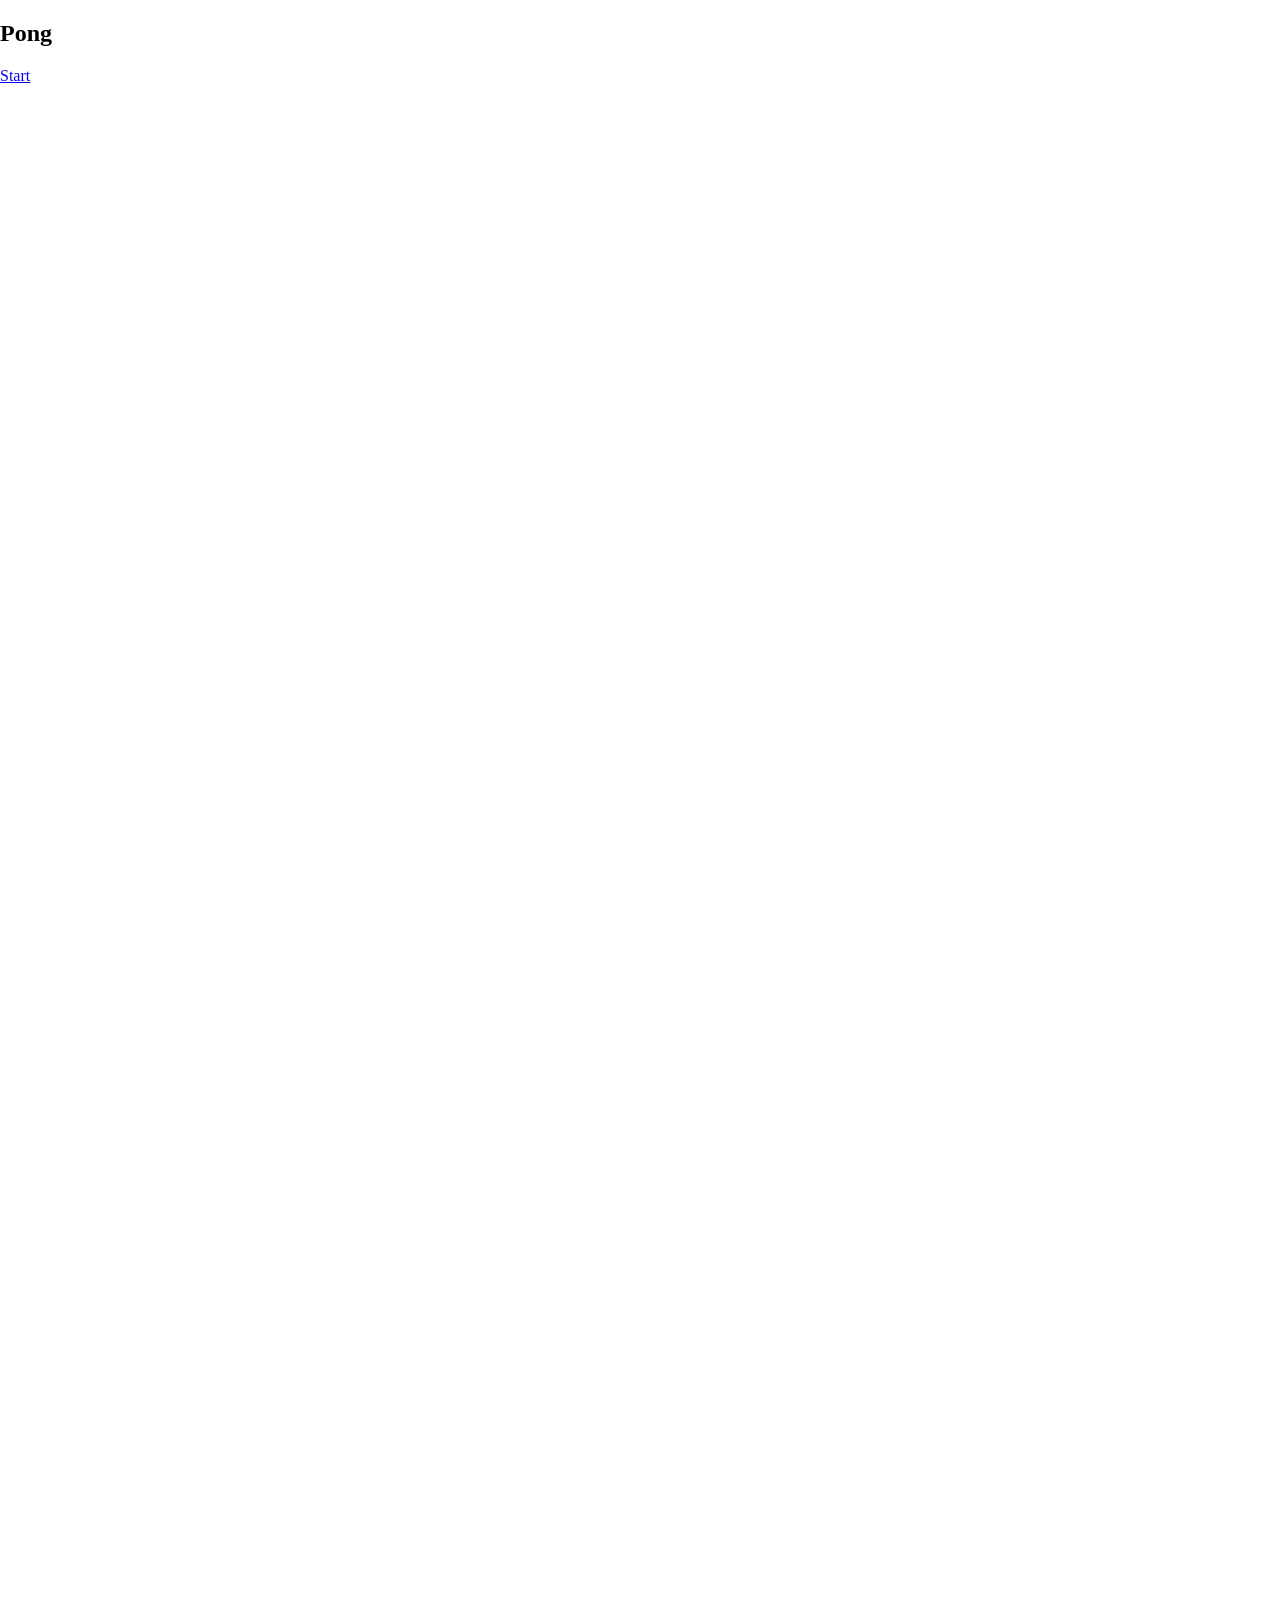
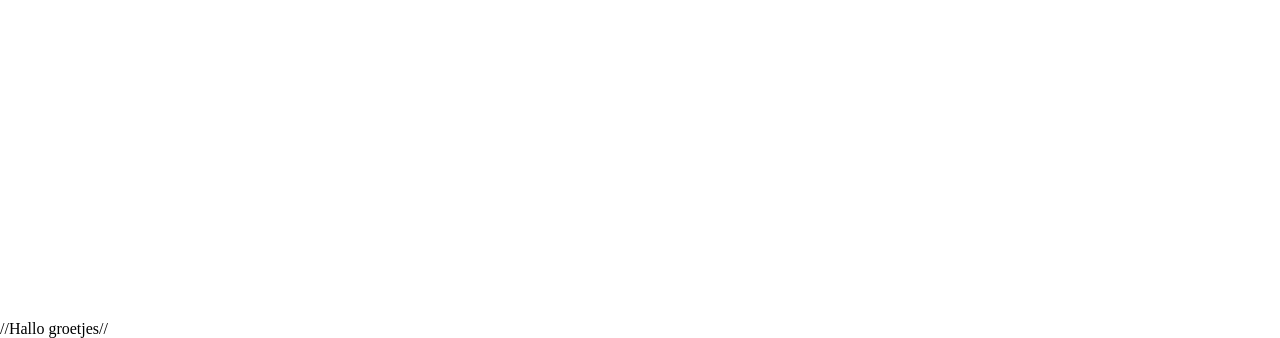
<file: index.html>
<!doctype html>
<html>
    <head>
        <title>pong</title>
        <link rel="stylesheet" type="text/css" href="css/general_style_pong.css"/>
        <link rel="stylesheet" type="text/css" href="css/custom_style_pong.css"/>
        <script src="https://ajax.googleapis.com/ajax/libs/jquery/2.1.3/jquery.min.js"></script>
        <script src="script/interact.js"></script>
        
    </head>
    
    <body>
        <main>
 <!-- intro section -->           
            <section id="intro">
                <h2>Pong</h2>
                <a href="#start">Start</a>
            </section>
 <!-- start section -->            
            <section id="start">
                <h2>Start</h2>
                <nav>
                    <h2>menu</h2>
                    <ul>
                        <li><a href="#game">1 speler</a></li>
                        <li><a href="#game">2 speler</a></li>
                        <li><a href="#instructions">Instructies</a></li>
                        <li><a href="#settings">Instellingen</a></li>
                        <li><a href="#scores">Scores</a></li>
                    </ul>
                </nav>
            </section>
 <!-- game section -->            
            <section id="game">
                <h2>Pong</h2>
                <div id="pongGame">
                    <div class="player draggable" id="player1" data-y="0"></div>
                    <div class="player draggable" id="player2" data-y="0"></div>
                    <div id="ball"></div>
                    <h2 class="score" id="score1">0</h2>
                    <h2 class="score" id="score2">0</h2>
                    <h2 id="spelduur">30</h2>
                </div>
                <nav>
                    <h2>menu</h2>
                    <div id="opslaan">
                        <h3>je score is:</h3>
                        <a href="scores">Opslaan</a>
                    </div>
                    
                    <ul>
                        <li><a href="#start">Start</a></li>
                        <li><a href="#instructions">Instructie</a></li>
                        <li><a href="#settings">Instellingen</a></li>
                        <li><a href="#scores">Scores</a></li>
                        <li><a href="#game">Speel verder</a></li>
                        
                    </ul>
                </nav>
            </section>
<!-- settings section -->             
            <section id="settings">
                <h2>Instellingen</h2>
                <p>speeltijd</p>
                <ul>
                    <li>2 minuten</li>
                    <li>1 minuut</li>
                    <li>30 seconden</li>
                </ul>
                <nav>
                    <h2>menu</h2>
                    <ul>
                        <li><a href="#start">Start</a></li>
                        <li><a href="#game">Speel verder</a></li>
                    </ul>
                </nav>
            </section>
<!-- scores section -->             
            <section id="scores">
                <h2>Scores</h2>
                <ul id="playerList">
                    <!-- spelers laden met js-->
                </ul>
                <ul id="scoreList">
                    <!-- score laden met js-->
                </ul>
                <nav>
                    <h2>menu</h2>
                    <ul>
                        <li><a href="#start">Start</a></li>
                        <li><a href="#game">Speel verder</a></li>
                    </ul>
                </nav>
            </section>  
<!-- instructions section -->          
            <section id="instructions">
                <h2>Instructies</h2>
                <ol>
                    <li>.....</li>
                    <li>.....</li>
                    <li>.....</li>
                    <li>.....</li>
                </ol>
                
                <nav>
                    <ul>
                        <li><a href="#start">Start</a></li>
                        <li><a href="#game">Speel verder</a></li>
                    </ul>
                </nav>
            </section>  
        </main>
        <script src="script/script_pong.js"></script>
        <script src="script/script_general_pong.js"></script>
    </body>
</html>
//Hallo groetjes//
</file>
<file: css/general_style_pong.css>
/* Only necesary css for the game structure*/

/*general-----------------------------*/
html,body
{
    margin:0;
    padding: 0;
   
}
main
{
    /* resolutie touchtable 1920x1080*/
    width: 1080px;
    height: 1920px;
}
section
{
    width: 100%;
    height: 100%;
    position: absolute;
    top:0px;
    left:0px;
    display: none;
}

section#intro
{
    display: block;
}



/*game-------------------------------*/
#pongGame 
{
    width: 1024px;
    height: 768px;
    background-color: black;
    position: relative;
}

#game h2
{
    color:white;
}
.player
{
    width: 20px;
    height: 100px;
    position: absolute;
    background-color: white;
    border:thin solid black;
}
#player1
{
    top:0px;
    left: 50px;
}
#player2
{
    top:0px;
    left:975px;
    display: none;
}

#ball
{
    width: 20px;
    height: 20px;
    position: absolute;
    top:380px;
    left:500px;
    background-color: white;
    border: thin solid black;
    border-radius: 50%;
}
</file>
<file: css/custom_style_pong.css>
/* Css for your own custome pong version */

main
{
    background-image: url(../img/Deltion_college-totaal.jpg) no-repeat;
    background-size: cover;
    background-origin: center center;
}
</file>
